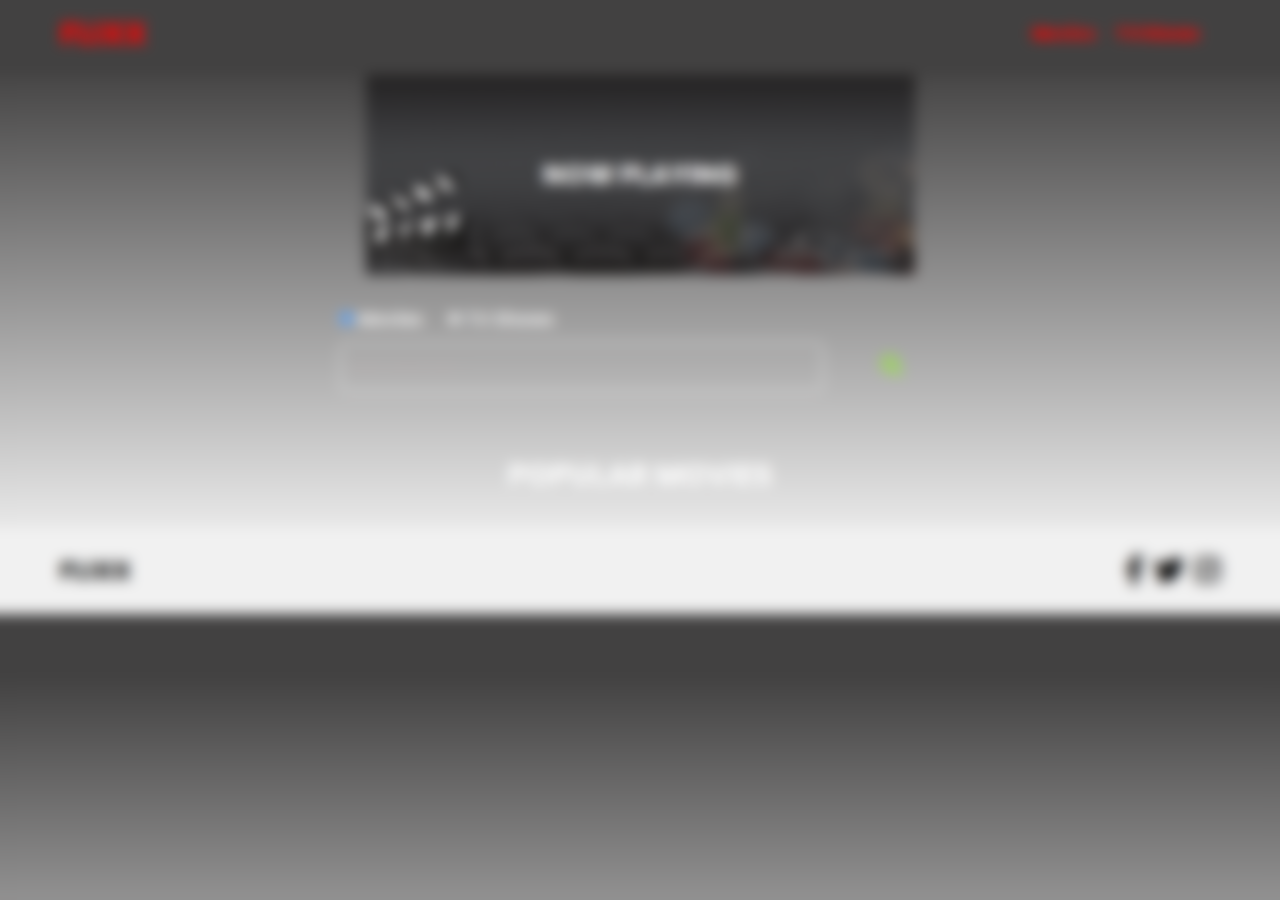
<file: index.html>
<!DOCTYPE html>
<html lang="en">
  <head>
    <meta charset="UTF-8" />
    <meta http-equiv="X-UA-Compatible" content="IE=edge" />
    <meta name="viewport" content="width=device-width, initial-scale=1.0" />
    <link rel="preconnect" href="https://fonts.googleapis.com" />
    <link rel="preconnect" href="https://fonts.gstatic.com" crossorigin />
    <link
      href="https://fonts.googleapis.com/css2?family=Poppins:wght@300;400;700&display=swap"
      rel="stylesheet" />
    <link rel="stylesheet" href="lib/swiper.css" />
    <link rel="stylesheet" href="lib/fontawesome.css" />
    <link rel="stylesheet" href="css/style.css" />
    <link rel="stylesheet" href="css/spinner.css" />
    <link rel="shortcut icon" href="./images/movie.png" type="image/x-icon">
    <script src="lib/swiper.js"></script>
    <script src="js/script.js" defer></script>
    <title>Flixx</title>
  </head>
  <body id="landing_page">
    <header class="main-header">
      <div class="container">
        <div class="logo"><a href="/">FLIXX</a></div>
        <nav>
          <ul>
            <li>
              <a class="nav-link" href="/"><b>Movies</b></a>
            </li>
            <li>
              <a class="nav-link" href="/shows.html"><b>TV Shows</b></a>
            </li>
          </ul>
        </nav>
      </div>
    </header>

    <!-- Now Playing Section -->
    <section class="now-playing">
      <h2>Now Playing</h2>
      <div class="swiper">
        <div class="swiper-wrapper"></div>
      </div>
    </section>

    <!-- Search Movies -->
    <section class="search">
      <div class="container">
        <div id="alert"></div>
        <form action="/search.html" class="search-form">
          <!-- movies and shows radio box -->
          <div class="search-radio">
            <input type="radio" id="movie" name="type" value="movie" checked
              required />
            <label for="movies">Movies</label>
            <input type="radio" id="tv" name="type" value="tv" required />
            <label for="shows">TV Shows</label>
          </div>
          <div class="search-flex">
            <input
              type="text"
              name="search-term"
              id="search-term"
              placeholder="Enter search term" required />
            <button class="btn" type="submit">
              <i class="fas fa-search"></i>
            </button>
          </div>
        </form>
      </div>
    </section>

    <!-- Popular Movies -->
    <section class="container">
      <h2>Popular Movies</h2>
      <div id="popular-movies" class="grid"></div>
    </section>

    <!-- Footer -->
    <footer class="main-footer">
      <div class="container">
        <div class="logo"><span>FLIXX</span></div>
        <div class="social-links">
          <a class="nav-link" href="https://www.facebook.com" target="_blank"><i
              class="fab fa-facebook-f"></i></a>
          <a class="nav-link" href="https://www.twitter.com" target="_blank"><i
              class="fab fa-twitter"></i></a>
          <a class="nav-link" href="https://www.instagram.com"
            target="_blank"><i
              class="fab fa-instagram"></i></a>
        </div>
      </div>
    </footer>

    <div class="spinner">
      <h1>
        <span class="let1">l</span>
        <span class="let2">o</span>
        <span class="let3">a</span>
        <span class="let4">d</span>
        <span class="let5">i</span>
        <span class="let6">n</span>
        <span class="let7">g</span>
      </h1>
    </div>
  </body>
</html>
</file>
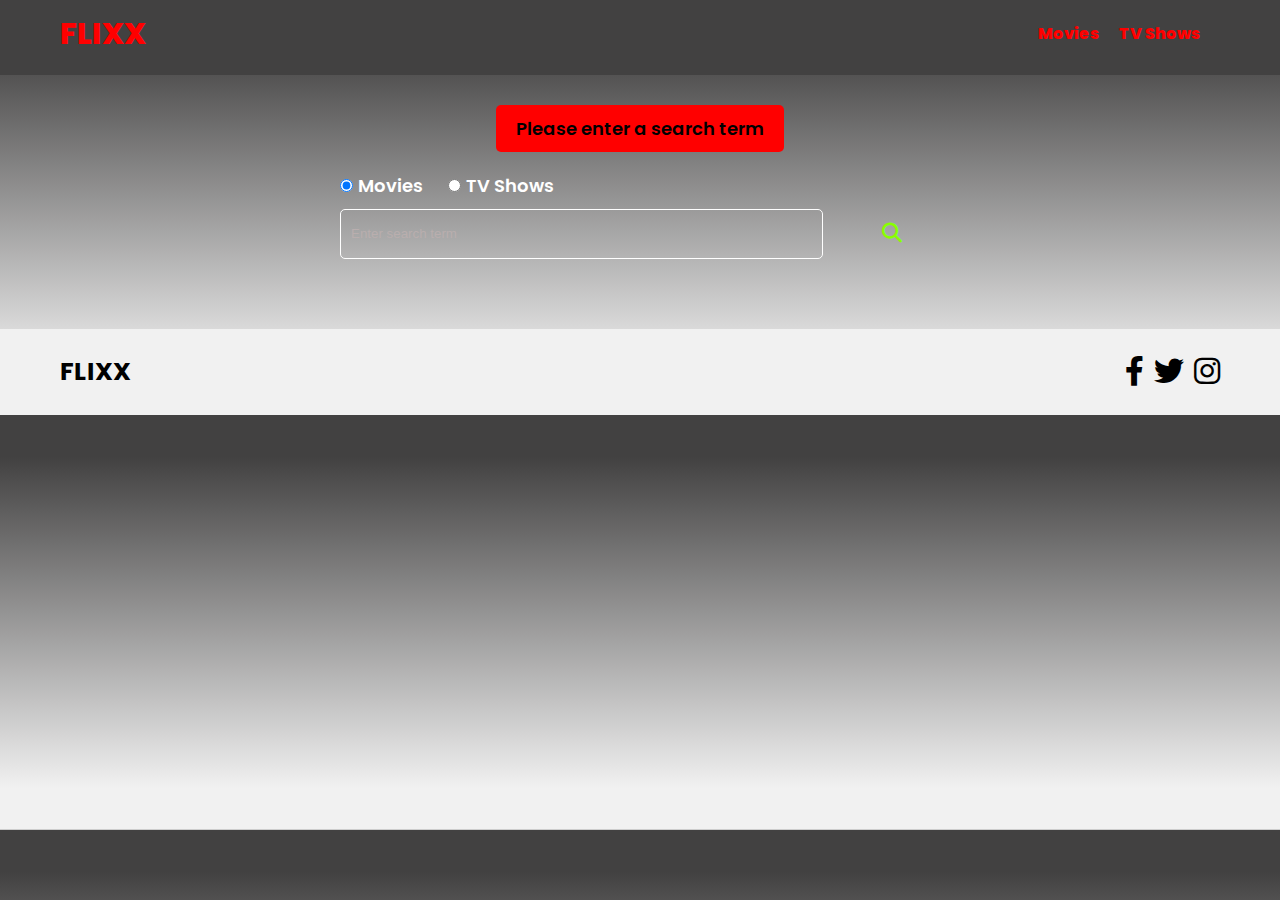
<file: search.html>
<!DOCTYPE html>
<html lang="en">
  <head>
    <meta charset="UTF-8" />
    <meta http-equiv="X-UA-Compatible" content="IE=edge" />
    <meta name="viewport" content="width=device-width, initial-scale=1.0" />
    <link rel="preconnect" href="https://fonts.googleapis.com" />
    <link rel="preconnect" href="https://fonts.gstatic.com" crossorigin />
    <link
      href="https://fonts.googleapis.com/css2?family=Poppins:wght@300;400;700&display=swap"
      rel="stylesheet" />
    <link rel="stylesheet" href="lib/fontawesome.css" />
    <link rel="stylesheet" href="css/style.css" />
    <link rel="stylesheet" href="css/spinner.css" />
    <link rel="shortcut icon" href="./images/movie.png" type="image/x-icon">
    <script src="js/script.js" defer></script>
    <title>Flixx</title>
  </head>
  <body id="landing_page">
    <header class="main-header">
      <div class="container">
        <div class="logo"><a href="/">FLIXX</a></div>
        <nav>
          <ul>
            <li>
              <a class="nav-link" href="/">Movies</a>
            </li>
            <li>
              <a class="nav-link" href="/shows.html">TV Shows</a>
            </li>
          </ul>
        </nav>
      </div>
    </header>

    <!-- Search Movies -->
    <section class="search">
      <div class="container">
        <div id="alert"></div>
        <form action="/search.html" class="search-form">
          <div class="search-radio">
            <input type="radio" id="movie" name="type" value="movie" checked />
            <label for="movies">Movies</label>
            <input type="radio" id="tv" name="type" value="tv" />
            <label for="shows">TV Shows</label>
          </div>
          <div class="search-flex">
            <input
              type="text"
              name="search-term"
              id="search-term"
              placeholder="Enter search term" />
            <button class="btn" type="submit">
              <i class="fas fa-search"></i>
            </button>
          </div>
        </form>
      </div>
    </section>

    <!-- Search Results -->
    <section id="search-results-wrapper" class="container">
      <heading id="search-results-heading"></heading>
      <div id="search-results" class="grid"></div>
      <div id="pagination"></div>
    </section>

    <!-- Footer -->
    <footer class="main-footer">
      <div class="container">
        <div class="logo"><span>FLIXX</span></div>
        <div class="social-links">
          <a href="https://www.facebook.com" target="_blank"><i
              class="fab fa-facebook-f"></i></a>
          <a href="https://www.twitter.com" target="_blank"><i
              class="fab fa-twitter"></i></a>
          <a href="https://www.instagram.com" target="_blank"><i
              class="fab fa-instagram"></i></a>
        </div>
      </div>
    </footer>

    <div class="spinner">
      <h1>
        <span class="let1">l</span>
        <span class="let2">o</span>
        <span class="let3">a</span>
        <span class="let4">d</span>
        <span class="let5">i</span>
        <span class="let6">n</span>
        <span class="let7">g</span>
      </h1>
    </div> </body>
</html>
</file>
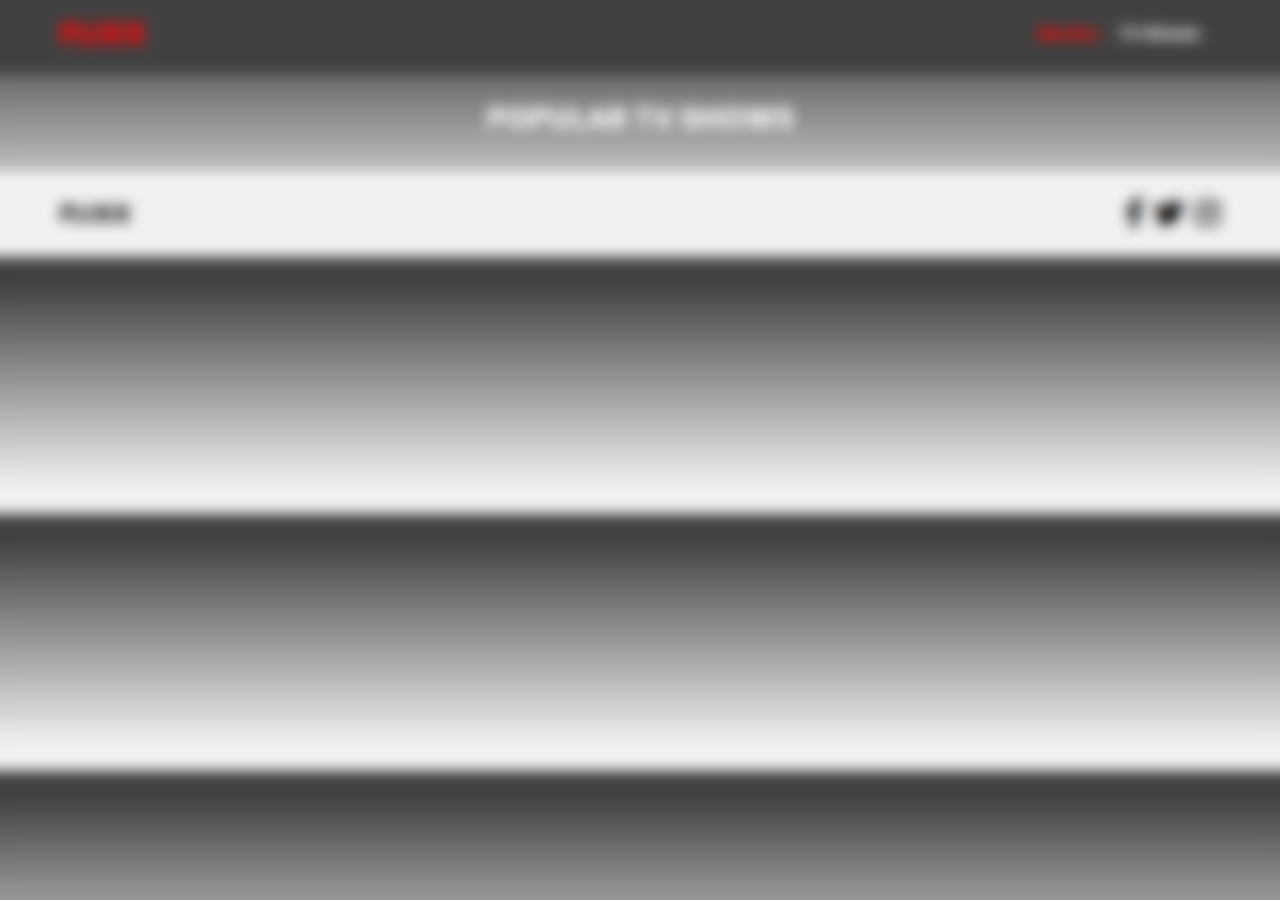
<file: shows.html>
<!DOCTYPE html>
<html lang="en">
  <head>
    <meta charset="UTF-8" />
    <meta http-equiv="X-UA-Compatible" content="IE=edge" />
    <meta name="viewport" content="width=device-width, initial-scale=1.0" />
    <link rel="preconnect" href="https://fonts.googleapis.com" />
    <link rel="preconnect" href="https://fonts.gstatic.com" crossorigin />
    <link
      href="https://fonts.googleapis.com/css2?family=Poppins:wght@300;400;700&display=swap"
      rel="stylesheet" />
    <link rel="stylesheet" href="lib/fontawesome.css" />
    <link rel="stylesheet" href="css/style.css" />
    <link rel="stylesheet" href="css/spinner.css" />
    <link rel="shortcut icon" href="./images/movie.png" type="image/x-icon">
    <script src="js/script.js" defer></script>
    <title>Flixx</title>
  </head>
  <body id="landing_page">
    <header class="main-header">
      <div class="container">
        <div class="logo"><a href="/">FLIXX</a></div>
        <nav>
          <ul>
            <li>
              <a class="nav-link" href="/">Movies</a>
            </li>
            <li>
              <a class="nav-link" href="/shows.html">TV Shows</a>
            </li>
          </ul>
        </nav>
      </div>
    </header>

    <!-- Popular TV Shows -->
    <section class="container">
      <h2>Popular TV Shows</h2>
      <div id="popular-shows" class="grid"></div>
    </section>

    <!-- Footer -->
    <footer class="main-footer">
      <div class="container">
        <div class="logo"><span>FLIXX</span></div>
        <div class="social-links">
          <a href="https://www.facebook.com" target="_blank"><i
              class="fab fa-facebook-f"></i></a>
          <a href="https://www.twitter.com" target="_blank"><i
              class="fab fa-twitter"></i></a>
          <a href="https://www.instagram.com" target="_blank"><i
              class="fab fa-instagram"></i></a>
        </div>
      </div>
    </footer>

    <div class="spinner">
      <h1>
        <span class="let1">l</span>
        <span class="let2">o</span>
        <span class="let3">a</span>
        <span class="let4">d</span>
        <span class="let5">i</span>
        <span class="let6">n</span>
        <span class="let7">g</span>
      </h1>
    </div> </body>
</html>
</file>
<file: css/style.css>
*,
*::before,
*::after {
  box-sizing: border-box;
  padding: 0;
  margin: 0;
}

:root {
  --color-primary: #020d18;
  --color-secondary: #000000;
}

#second_page {
  font-family: 'Poppins', sans-serif;
  font-size: 18px;
  background-image: url(../images/3564147.jpg);
  background-size: cover;
  background-position: center;
  overflow-x: hidden;
}

#landing_page {
  font-family: 'Poppins', sans-serif;
  font-size: 18px;
  background-image:linear-gradient(360deg, rgb(241, 241, 241) 10% , rgb(66, 65, 65) 90%);
  background-size: cover;
  background-position:center;
  overflow-x: hidden;
}

.main-header {
  padding: 0;
  margin-top: 0px auto;
  font-size: 34px;
  line-height: 1.3rem;
    background-color: #424141 !important;
    background-size: cover !important;
    background-position:right !important;
}

.main-header ul {
  display: flex;
  justify-content: flex-end;
  align-items: center;
  margin-top: -60px !important;
  margin-right: 20px;
  margin-bottom: 10px;
}

.main-header ul li {
  margin-left: 20px;
  margin-top: 30px;
}

.main-header ul li a {
  font-size: 16px;
  text-align: right;
}

.main-header .logo {
  cursor: pointer;
  margin-top:4px;
}

a {
  color: #ff0000;
  text-decoration:none;
  font-weight: 800;
  font-size: 30px;
  transition: all 0.6s ease-in-out;
}

.nav-link:hover {
  color: #ffffff ;
  transition: all 0.8s ease-in-out;
  font-size: 20px !important;
}

ul {
  list-style: none;
}

.text-primary {
  color: white;
}

.text-secondary {
  color: white;
}

.active {
  color: white;
  font-weight: 700;
}

.back {
  margin-top: 30px;
}

.btn{
  display: inline-block;
  font-size: 20px;
  padding: 10px 4px;
  border-radius: 5px;
  color: #ffffff;
  cursor: pointer;
  border: 1px black;
  text-decoration: underline;
}

.btn:hover {
  background-image: linear-gradient(to left top, #ff5dc1, #7cffc2, #38f8ff, #00c3ff, #00ed92, #ed63ff, #ff0044, #ff7c25, #ff7800, #82e500, #add700, #00ff0b); 
   background-clip: text;
  color: transparent;
  border: 1px solid transparent;
  font-weight:800;
  padding: 10px 10px;
  transition: all 1s ease-in-out;
}

.btn:disabled {
  border-color: #ccc;
  cursor: not-allowed;
}

.btn:disabled:hover {
  background: transparent;
  color: #fff;
}

.btn1 {
  display:inline-block;
  font-size: 18px;
  margin-top: 10px;
  padding: 10px 4px;
  border-radius: 5px;
  color: #ffffff;
  text-decoration: underline;
  cursor: pointer;
  border: 1px black;
}

.btn1:hover {
  background-image: linear-gradient(to left top, #ff5dc1, #7cffc2, #38f8ff, #00c3ff, #00ed92, #ed63ff, #ff0044, #ff7c25, #ff7800, #82e500, #add700, #00ff0b); 
   background-clip: text;
  color: transparent;
  border: 1px solid transparent;
  font-weight:800;
  padding: 10px 10px;
  transition: all 1s ease-in-out;
}

.btn1:disabled {
  border-color: #ccc;
  cursor: not-allowed;
}

.btn1:disabled:hover {
  background: transparent;
  color: #fff;
}

.container {
  max-width: 1200px;
  width: 100%;
  margin: 0 auto;
  padding: 0 20px;
  display: flexbox;
}

.main-header , .container {
  display: flexbox;
  justify-content: space-between;
  align-items: center;
  padding: 0 20px;
}

.container h2 {
  color: #ffffff;
  font-size: 30px;
}

.main-header {
  padding: 20px 0;
  background: rgba(0, 0, 0, 0.8);
}

.main-header .logo {
  color: #fff;
  font-size: 25px;
  font-weight: 700;
  text-transform: uppercase;
}

.main-header ul {
  display: flex;
}

.main-header ul li {
  margin-left: 20px;
}

.main-header ul li a {
  font-size: 16px;
}

/* Grid */
.grid {
  display: grid;
  grid-template-columns: repeat(auto-fit, minmax(250px, 1fr));
  grid-gap: 15px;
}

/* Card */
.card {
  color: rgb(0, 0, 0);
  background:rgb(255, 255, 255);
  border: 1px solid rgb(2, 1, 1);
  padding: 0;
  border-radius: 7px;
  transition: all 1s ease-in-out;
}

.card img {
  width: 100%;
}

.card-body {
  margin-top: -10px;
  padding: 25px;
  font-size: 20px;
}

.card:hover {
  color: #ffffff;
  transform: scale(1.05);
  border: 1px transparent;
  background: #000000;
  transform-origin: top bottom left right;
  transition: all 1s ease-in-out;
}

/* Footer */
.main-footer {
  position: relative;
    bottom: 0;
    left: 0;
    right: 0;
  padding: 20px 0;
  margin-top: 10px;
  background-color: #F1F1F1  !important;
  background-position:bottom;
  background-size: cover;
  background-blend-mode: luminosity;
}

.main-footer .container {
  display: flex;
  justify-content: space-between;
  align-items: center;
}

.main-footer .container .logo {
  color: #000000;
  font-size: 25px;
  font-weight: 700;
  text-transform: uppercase;
}

.main-footer .container .social-links {
  display: flex;
  font-size: 20px;
}

.main-footer .container .social-links a {
  margin-left: 10px;
  color: #000000;
}

.main-footer .container .social-links a:hover {
  color: rgb(255, 0, 0);
  font-size: larger;
}

/* Section: Now Playing */

section.now-playing {
  color: white;
  padding: 60px;
  background: url(../images/—Pngtree—movie\ ending\ background_1602916.png);
  background-position: bottom;
  background-attachment:scroll;
  backface-visibility: visible;
  background-repeat: repeat-y;
  background-size: contain;
  background-attachment:local;
}

section h2 {
  margin: 20px 0;
  text-align: center;
  text-transform: uppercase;
}

/* Slider */
.swiper {
  width: 100%;
  height: 50%;
}

.swiper-slide {
  text-align: center;
  font-size: 18px;
  background: rgb(174, 0, 255);
  display: flex;
  flex-direction: column;
  justify-content: center;
  align-items: center;
}

.swiper-slide img {
  display: block;
  width: 100%;
  height: 100%;
  object-fit: cover;
}

.swiper-rating {
  padding: 10px;
}

/* Movie & Show Details */
.details-top {
  display: flex;
  justify-content: center;
  align-items: center;
  margin: 50px 0 30px;
  gap: 20px;
  color: white;
}

.details-top img {
  width: 400px;
  height: 100%;
  margin-right: 60px;
  object-fit: cover;
}

.details-top p {
  margin: 20px 0;
  color: rgb(0, 0, 0);
  font-weight:800;
}

.details-top h5 {
  color: rgb(255, 255, 255);
  font-size: 21px;
}

.details-top ul {
  font-size: 20px;
  color: #000000;
  font-weight: 800;
}
.details-top .btn {
  margin-top: 20px;
}

.details-bottom {
  background-image: linear-gradient(243Deg, rgb(79, 255, 117), rgb(226, 108, 255));
  opacity: 0.9;
}

.details-bottom h2 {
  color: rgb(255, 255, 255);
}

.details-bottom li {
  margin: 15px 0;
  padding-bottom: 8px;
  border-bottom: 1px solid #fff;
  font-weight: 600;
  border-color: rgba(255, 255, 255, 0.1);
}

.details-bottom h4 {
  color: rgb(255, 255, 255);
  font-weight: 800;
}

.details-bottom span {

  font-weight: 800;
}

/* Search */
.search {
  padding: 30px;
  margin-bottom: 30px;
}

.search .container {
  display: flex;
  justify-content: center;
  align-items: center;
  flex-direction: column;
  text-align:left;
}

.search .container h2 {
  margin-bottom: 40px;
}

.search .container form {
  width: 100%;
  max-width: 600px;
}

.search-radio label {
  margin-right: 0px;
  color: #ffffff;
  font-weight: 600;
  margin-right: 20px;
}

.search-flex {
  display: flex;
  justify-content: space-between;
  align-items: center;
  margin-top: 10px;
}

.search .container form input[type='text'] {
  flex: 6;
  width: 100%;
  height: 50px;
  padding: 10px;
  margin-right: -60px;
  border: 1px solid #ffffff;
  border-radius: 5px;
  background: transparent;
  color: #ffffff;
  font-weight: 500;
}

.search .container form input[type='text']::placeholder {
  color: #b9aeae;
}

.search .container form input[type='text']:focus {
  outline: none;
}

.search .container form button {
  flex: 1;
  display: block;
  margin-left: 80px;
  width: 100%;
  padding: 10px;
  border-radius: 5px;
  height: 50px;
  cursor: pointer;
  background: transparent;
  color: #88ff00;
  transition: all 1s ease-in-out;
}

.search .container form button:hover {
  background: transparent;
  color: #fff;
  transition: all 1s ease-in-out;
}

.pagination {
  margin-top: 20px;
}

.page-counter {
  margin-top: 10px;
}

/* Alert */
.alert {
  padding: 10px 20px;
  margin-bottom: 20px;
  border-radius: 5px;
}

.success {
  background: green;
}

.error {
  background: red;
  font-weight: 600;
}

/* Mobile Devices (max-width: 480px) */
@media only screen and (max-width: 480px) {
  /* Add your mobile-specific styles here */
  .container {
    max-width: 100%;
    padding: 0;
  }
  .main-header {
    padding: 10px;
    display: flex;
    flex-direction: column;
  }
  .main-header ul {
    margin-top: -30px;
  }
  .main-header ul li {
    margin-left: 20px;
  }
  .main-header .logo {
    margin-left: -30px;
  }
  .main-header ul li a {
    font-size: 14px;
  }
  .btn {
    padding: 8px 4px;
    font-size: 16px;
  }
  .btn1 {
    padding: 8px 4px;
    font-size: 16px;
  }
  .grid {
    grid-template-columns: repeat(auto-fit, minmax(160px, 1fr));
  }
  .card {
    padding: 10px;
  }
  .card-body {
    padding: 15px;
    font-size: 16px;
  }
  .main-footer {
    padding: 10px 0;
  }
  .main-footer .container {
    flex-direction: column;
    align-items: center;
  }
  .main-footer .container .logo {
    font-size: 20px;
  }
  .main-footer .container .social-links {
    font-size: 18px;
  }
  .swiper-slide {
    font-size: 14px;
  }
  .details-top {
    flex-direction: column;
    align-items: center;
  }
  .details-top img {
    width: 200px;
    height: 100%;
    margin-right: 0;
  }
  .details-top p {
    margin: 10px 0;
  }
  .details-top h5 {
    font-size: 18px;
  }
  .details-bottom {
    padding: 20px;
  }
  .details-bottom h2 {
    font-size: 18px;
  }
  .details-bottom li {
    margin: 10px 0;
  }
  .search {
    padding: 20px;
  }
  .search .container {
    flex-direction: column;
    align-items: center;
  }
  .search .container form {
    margin-top: 20px;
    width: 100%;
    max-width: 300px;
  }
  .search-flex {
    flex-direction: column;
  }
  .search .container form input[type='text'] {
    height: 40px;
    padding: 8px;
    margin-right: 0;
  }
  .search .container form button {
    height: 40px;
    padding: 8px;
    margin-left: 0;
  }
}

/* Tablets (max-width: 768px) */
@media only screen and (max-width: 768px) {
  /* Add your tablet-specific styles here */
  .container {
    max-width: 80%;
    padding: 0 20px;
  }
  .main-header {
    padding: 15px 0;
  }
  .main-header ul {
    margin-top: -40px;
  }
  .main-header ul li {
    margin-left: 20px;
  }
  .main-header .logo {
    margin-left: -30px;
  }
  .main-header ul li a {
    font-size: 16px;
  }
  .btn {
    padding: 10px 6px;
    font-size: 18px;
  }
  .btn1 {
    padding: 10px 6px;
    font-size: 18px;
  }
  .grid {
    grid-template-columns: repeat(auto-fit, minmax(115px, 0fr));
    padding: auto;
  }
  .card {
    padding: 0;
  }
  .card-body {
    padding: 10px;
    font-size: 18px;
  }
  .main-footer {
    padding: 15px 0;
  }
  .main-footer .container {
    flex-direction: column;
    align-items: center;
  }
  .main-footer .container .logo {
    font-size: 22px;
  }
  .main-footer .container .social-links {
    font-size: 20px;
  }
  .swiper-slide {
    font-size: 16px;
  }
  .details-top {
    flex-direction: column;
    align-items: center;
  }
  .details-top img {
    width: 250px;
    height: 100%;
    margin-right: 0;
  }
  .details-top p {
    margin: 15px 0;
  } 
  .details-top h5 {
    font-size: 20px;
  }
  .details-bottom {
    padding: 25px;
  }
  .details-bottom h2 {
    font-size: 20px;
  }
  section.now-playing {
    padding: 20px;
    background-position: center;
    background-size: cover;
  }
  section.now-playing h2 {
    font-size: 18px;
    margin: 10px 0;
  }
  .swiper {
    width: 100%;
    height: 200%;
  }
  .swiper-slide {
    font-size: 14px;
  }
  .swiper-slide img {
    width: 100%;
    height: 100%;
    object-fit: cover;
  }
  .search .container form button {
    margin-top: 20px;
    margin-bottom: -20px;
  }

  .search .container form input[type='text'] {
    padding: 10px auto;
  }
}
</file>
<file: css/spinner.css>
.spinner {
  position: fixed;
  inset: 0;
  display: none;
  place-items: center;
  width: 100%;
  height: 100%;
  z-index: 99999;
  backdrop-filter: blur(7px);
}

.spinner.show {
  display: grid; /* add this to make the spinner visible when .show class is added */
}

.spinner h1 {
  margin: 0;
  padding: 0;
  font-family: 'Poppins', sans-serif;
  font-weight: 500;
  font-size: 80px; /* larger font size */
  color: #ffffff;
  opacity: 1;
  text-shadow: 3px 3px 3px rgba(251, 251, 251, 0.93),
             -4px 6px 6px rgb(238, 238, 238);
}

.spinner span {
  position:static;
  top: 0.63em;  
  display: inline-block;
  text-transform: uppercase;  
  opacity: 0;
  transform: rotateX(-90deg);
}

.spinner .let1 {
  animation: drop 1s ease-in-out infinite;
}

.spinner .let2 {
  animation: drop 1s ease-in-out infinite;
}

.spinner .let3 {
  animation: drop 1s ease-in-out infinite;
}

.spinner .let4 {
  animation: drop 1s ease-in-out infinite;
}

.spinner .let5 {
  animation: drop 1s ease-in-out infinite;
}

.spinner .let6 {
  animation: drop 1s ease-in-out infinite;
}

.spinner .let7 {
  animation: drop 1s ease-in-out infinite;
}

@keyframes drop {
  10% {
    opacity: 0.5;
  }
  20% {
    opacity: 1;
    top: 3.78em;
    transform: rotateX(-360deg);
  }
  80% {
    opacity: 1;
    top: 3.78em;
    transform: rotateX(-360deg);
  }
  90% {
    opacity: 0.5;
  }
  100% {
    opacity: 0;
    top: 6.94em
  }
}

@media only screen and (max-width: 768px) {
  .spinner h1 {
    font-size: 40px;
  }
}
</file>
